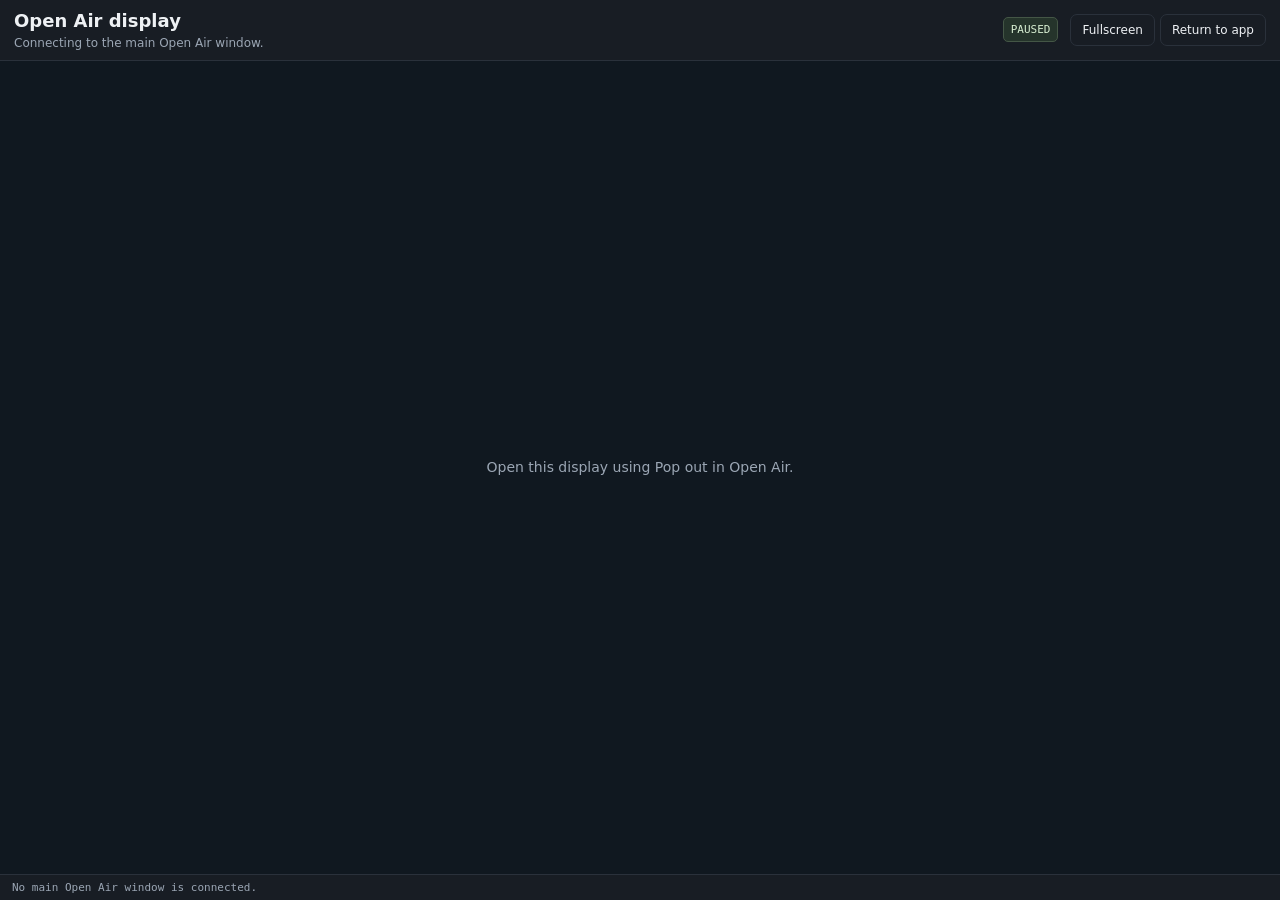
<file: detached-panel.html>
<!doctype html>
<html lang="en-AU">
<head>
  <meta charset="utf-8">
  <meta name="viewport" content="width=device-width, initial-scale=1">
  <meta name="color-scheme" content="dark">
  <meta name="darkreader-lock">
  <title>Open Air display</title>
  <link rel="stylesheet" href="/detached-panel.css">
  <link rel="stylesheet" href="/aircraft-card.css">
  <script type="module" src="/detached-panel.mjs"></script>
</head>
<body>
  <header class="detached-header">
    <div class="detached-heading"><h1 id="detached-title">Open Air display</h1><p id="detached-caption">Connecting to the main Open Air window.</p></div>
    <span id="detached-source" class="detached-source">CONNECTING</span>
    <div id="detached-views" class="detached-actions" role="group" aria-label="Aircraft display" hidden>
      <button id="detached-view-map" type="button" aria-pressed="false">Map</button>
      <button id="detached-view-radar" type="button" aria-pressed="false">Radar</button>
    </div>
    <div class="detached-actions"><button id="detached-fullscreen" type="button" aria-pressed="false">Fullscreen</button><button id="detached-return" type="button">Return to app</button></div>
  </header>
  <main id="detached-content" aria-labelledby="detached-title">
    <div id="detached-map" role="region" aria-label="Geographic map of aircraft" hidden></div>
    <div id="detached-radar" role="region" aria-label="Aircraft radar" hidden></div>
    <canvas id="detached-waterfall" role="img" aria-label="Live waterfall from the main receiver" hidden></canvas>
    <p id="detached-map-status" class="detached-map-status" role="status" hidden></p>
    <p id="detached-empty" class="detached-empty">Waiting for the main Open Air window.</p>
    <aside id="detached-aircraft-details" class="detached-aircraft-details" aria-label="Aircraft details" hidden>
      <button id="detached-details-close" class="detached-details-close" type="button">Close details</button>
      <div id="detached-details-card"></div>
    </aside>
  </main>
  <footer><span id="detached-status" role="status">Connecting</span><span id="detached-updated"></span></footer>
</body>
</html>
</file>
<file: detached-panel.css>
:root{color-scheme:dark;--bg:#101318;--paper:#181d24;--line:#2a313b;--text:#eef1f4;--muted:#9ba6b4;--weak:#7f8d9c;--accent:#acdba1;--accent2:#d8efd2;--mono:Consolas,monospace;--aircraft-colour:#ffd166;--aircraft-outline:#101820;--aircraft-size:28px;--map-opacity:.75;font-family:"Segoe UI",system-ui,sans-serif;background:var(--bg);color:var(--text)}
*{box-sizing:border-box}html,body{margin:0;width:100%;height:100%;overflow:hidden}body{display:flex;flex-direction:column}
.detached-header{display:flex;align-items:center;gap:12px;flex-wrap:wrap;flex:0 0 auto;padding:10px 14px;border-bottom:1px solid var(--line);background:var(--paper)}
.detached-heading{flex:1 1 180px;min-width:0}.detached-heading h1{margin:0;font-size:18px;font-weight:650;line-height:1.25}.detached-heading p{margin:3px 0 0;color:var(--muted);font-size:12px;overflow-wrap:anywhere}
.detached-actions{display:flex;gap:5px;align-items:center}button{font:inherit;color:inherit;background:var(--paper);border:1px solid var(--line);padding:8px 11px;border-radius:7px;cursor:pointer;font-size:12px;white-space:nowrap}button:hover{border-color:var(--muted)}button:focus-visible,a:focus-visible{outline:2px solid var(--accent);outline-offset:2px}button[aria-pressed=true]{color:var(--accent);border-color:var(--accent)}
.detached-source{font:11px Consolas,monospace;padding:5px 7px;border:1px solid #445646;color:#d8efd2;background:#25342b;border-radius:5px;white-space:nowrap}
#detached-content{position:relative;flex:1 1 auto;min-height:0;background:#101820;overflow:hidden}#detached-map,#detached-radar,#detached-waterfall{display:block;width:100%;height:100%}#detached-map{z-index:0}#detached-radar>svg{width:100%;height:100%;display:block}#detached-waterfall{image-rendering:pixelated;background:#071019}
#detached-map .leaflet-tile-pane{opacity:var(--map-opacity,.75)}
.tower-aircraft-marker{width:var(--aircraft-size,28px)!important;height:var(--aircraft-size,28px)!important;margin-left:0!important;margin-top:0!important;translate:-50% -50%;background:transparent!important;border:0!important}
.tower-aircraft-marker svg{display:block;width:100%;height:100%;overflow:visible}
.tower-aircraft-marker path.tower-aircraft-shape{fill:var(--aircraft-colour,#ffd166)!important;stroke:var(--aircraft-outline,#101820)!important;stroke-width:1.6;stroke-linejoin:round;paint-order:stroke fill;vector-effect:non-scaling-stroke;filter:drop-shadow(0 0 1px rgba(255,255,255,.98)) drop-shadow(0 0 2px rgba(255,255,255,.72))}
.tower-aircraft-marker.aircraft-selected path.tower-aircraft-shape{stroke:#fff!important;stroke-width:2.8;filter:drop-shadow(0 0 3px #fff) drop-shadow(0 0 6px #ffb32c)}
#detached-radar .radar-aircraft.aircraft-selected path{stroke:#fff;stroke-width:2.8;filter:drop-shadow(0 0 3px #fff)}
.detached-empty{position:absolute;inset:0;display:grid;place-items:center;text-align:center;color:var(--muted);padding:24px;pointer-events:none;font-size:14px}
.detached-map-status{position:absolute;z-index:1;inset:12px 12px auto 56px;margin:0;padding:9px;border-radius:6px;background:var(--paper);font-size:12px}
.detached-aircraft-details{position:absolute;z-index:1001;right:12px;top:12px;width:360px;max-width:calc(100% - 24px);max-height:calc(100% - 24px);padding:12px;overflow:auto;border:1px solid var(--line);border-radius:10px;background:var(--paper);box-shadow:0 8px 30px #0008}
.detached-details-close{display:block;margin:0 0 10px auto}
footer{display:flex;justify-content:space-between;gap:12px;padding:6px 12px;flex:0 0 auto;background:var(--paper);border-top:1px solid var(--line);font:11px Consolas,monospace;color:var(--muted)}
[hidden]{display:none!important}
@media(max-width:650px){.detached-header{gap:7px;padding:8px 10px}.detached-heading{flex-basis:100%}.detached-heading h1{font-size:16px}.detached-source{margin-right:auto}.detached-actions button{padding:7px 9px}}
</file>
<file: aircraft-card.css>
.aircraft-card{min-width:0}
.aircraft-map-symbol{width:100%;height:100%}
.aircraft-map-label{position:absolute;left:calc(100% + 3px);top:50%;translate:0 -50%;padding:2px 5px;border:1px solid #6e7b89;border-radius:4px;background:#101820;color:#fff;font:600 11px/1.2 system-ui,sans-serif;white-space:nowrap;pointer-events:none;visibility:hidden}
.aircraft-map-label[data-side="left"]{right:calc(100% + 3px);left:auto}
.aircraft-map-label:is([data-side="left"],[data-side="right"]){visibility:visible}
.aircraft-selected .aircraft-map-label{border-color:var(--accent,#acdba1);color:var(--accent,#acdba1)}
.leaflet-zoom-anim .aircraft-map-label{visibility:hidden}
.aircraft-fields{display:grid;grid-template-columns:repeat(auto-fit,minmax(145px,1fr));gap:10px;margin:0}
.aircraft-fields div{min-width:0}
.aircraft-fields dt{color:var(--weak);font:10px var(--mono);letter-spacing:.45px;text-transform:uppercase}
.aircraft-fields dd{margin:4px 0 0;color:var(--text);font-size:12px;overflow-wrap:anywhere}
.aircraft-profile{display:grid;gap:10px;margin:0 0 12px;padding:0 0 12px;border-bottom:1px solid var(--line)}
.aircraft-profile-identity{display:flex;min-width:0;flex-direction:column;align-items:flex-start;gap:3px}
.aircraft-profile-airline{margin:0;color:var(--accent2);font-size:13px;font-weight:700;overflow-wrap:anywhere}
.aircraft-profile-flight{display:block;color:var(--text);font-size:clamp(20px,3vw,28px);line-height:1.05;letter-spacing:-.04em;overflow-wrap:anywhere}
.aircraft-profile-callsign,.aircraft-profile-airframe{color:var(--muted);font-size:11px;line-height:1.4;overflow-wrap:anywhere}
.aircraft-profile-source{color:var(--weak);font:9px var(--mono);text-transform:uppercase;letter-spacing:.35px}
.aircraft-profile-status{margin:0;padding:7px 9px;border-left:2px solid var(--accent2);border-radius:3px;background:var(--bg);color:var(--muted);font-size:11px;line-height:1.4}
.aircraft-photo-frame{min-width:0;margin:0;border:1px solid var(--line);border-radius:7px;overflow:hidden;background:var(--bg)}
.aircraft-photo-link{display:block;color:inherit}
.aircraft-photo{display:block;width:100%;height:auto;max-height:220px;aspect-ratio:16/9;object-fit:cover;background:#0d1116}
.aircraft-photo-fallback{display:grid;min-height:108px;place-items:center;padding:18px;color:var(--weak);font-size:11px;text-align:center}
.aircraft-photo-attribution{padding:6px 8px;color:var(--weak);font:9px/1.4 var(--mono);overflow-wrap:anywhere}
.aircraft-photo-attribution a{color:var(--accent2)}
.aircraft-profile+.aircraft-fields{margin-top:0}
:is(#tower-map,#detached-map) .leaflet-popup-content-wrapper,:is(#tower-map,#detached-map) .leaflet-popup-tip{background:var(--paper);color:var(--text)}
:is(#tower-map,#detached-map) .leaflet-popup-content{width:min(340px,calc(100vw - 90px))!important;max-height:min(68vh,560px);margin:12px;overflow:auto}
:is(#tower-map,#detached-map) .leaflet-popup-close-button{color:var(--text)}
:is(#tower-map,#detached-map) .aircraft-card{width:100%}
:is(#tower-map,#detached-map) .aircraft-fields{grid-template-columns:repeat(2,minmax(0,1fr))}
@media(max-width:600px){.aircraft-fields{grid-template-columns:1fr 1fr}}
</file>
